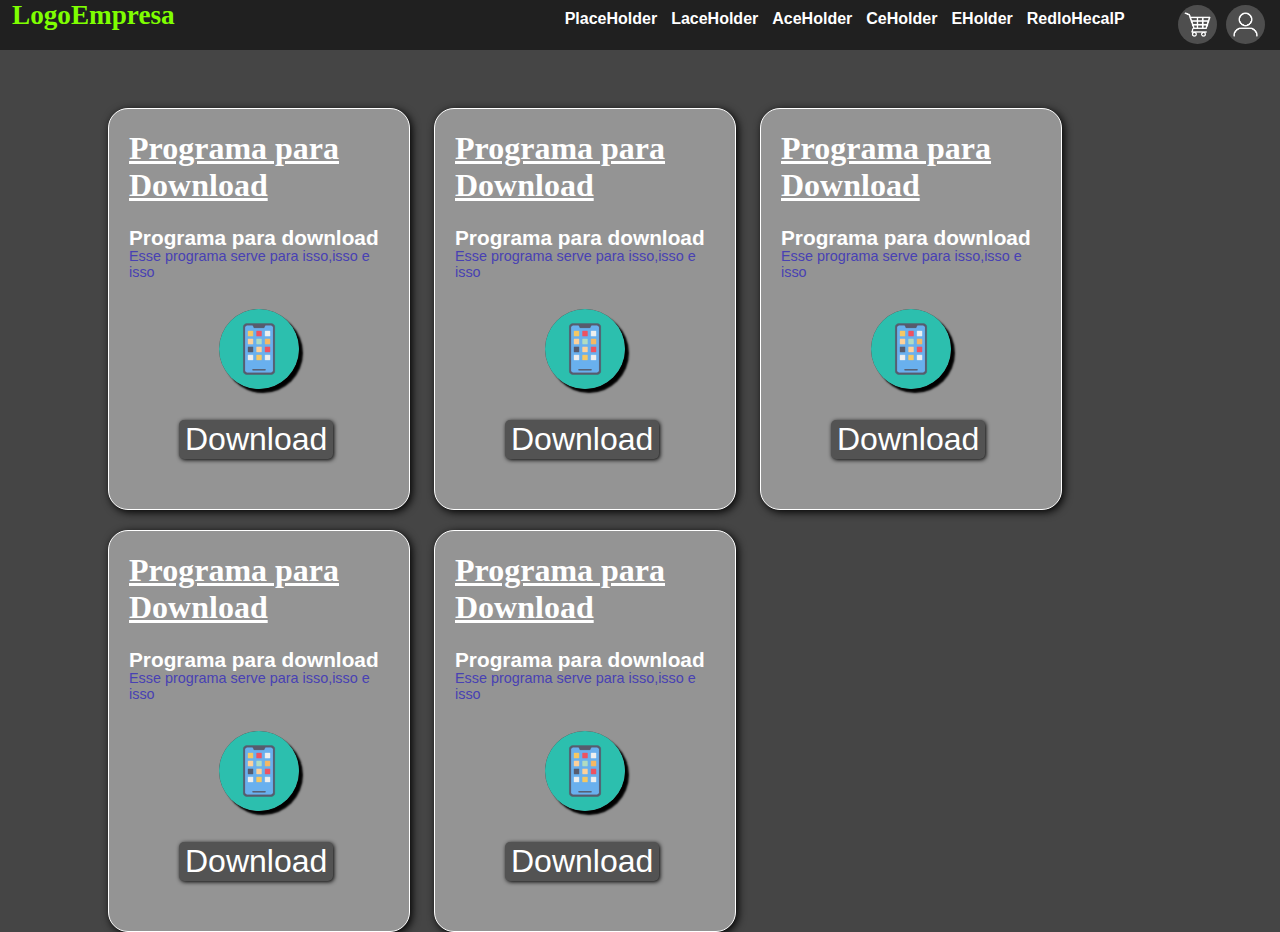
<file: site download/index.html>
<!DOCTYPE html>
<html lang="en">
<head>
    <meta charset="UTF-8">
    <meta name="viewport" content="width=device-width, initial-scale=1.0">
    <title>Downloads</title>
    <link rel="stylesheet" href="index.css">
</head>
<body>

    <header>
        <a class="Logo"> LogoEmpresa</a>

        <a class="abas" href="#">PlaceHolder</a>
        <a class="abas" href="#">LaceHolder</a>
        <a class="abas" href="#">AceHolder</a>
        <a class="abas" href="#">CeHolder</a>
        <a class="abas" href="#">EHolder</a>
        <a class="abas" href="#">RedloHecalP</a>

        <a  class="shopcartclick" href=""><img class="shopcart" src="Icons/shop-cart.png" alt=""></a>
        <a class="usericonclick" href="login.html"><img class="usericon"  src="Icons/user.png" alt=""></a>

    </header>
    
    <div class="cardpai">
        <div class="card>">
        <h1>Programa para Download</h1>
        <a class="Produto">Programa para download</a>
        <a class="Produto2">Esse programa serve para isso,isso e isso</a>
        <img class="appex" src="Icons/3616049.png">
        <button class="botaoDownload">Download</button>
        </div>

    </div>


    <div class="cardpai">
        <div class="card>">
        <h1>Programa para Download</h1>
        <a class="Produto">Programa para download</a>
        <a class="Produto2">Esse programa serve para isso,isso e isso</a>
        <img class="appex" src="Icons/3616049.png">
        <button class="botaoDownload">Download</button>
        </div>

    </div>


    <div class="cardpai">
        <div class="card>">
        <h1>Programa para Download</h1>
        <a class="Produto">Programa para download</a>
        <a class="Produto2">Esse programa serve para isso,isso e isso</a>
        <img class="appex" src="Icons/3616049.png">
        <button class="botaoDownload">Download</button>
        </div>

    </div>

    <div class="cardpai">
        <div class="card>">
        <h1>Programa para Download</h1>
        <a class="Produto">Programa para download</a>
        <a class="Produto2">Esse programa serve para isso,isso e isso</a>
        <img class="appex" src="Icons/3616049.png">
        <button class="botaoDownload">Download</button>
        </div>

    </div>
    
    <div class="cardpai">
        <div class="card>">
        <h1>Programa para Download</h1>
        <a class="Produto">Programa para download</a>
        <a class="Produto2">Esse programa serve para isso,isso e isso</a>
        <img class="appex" src="Icons/3616049.png">
        <button class="botaoDownload">Download</button>
        </div>

    </div>

</body>
</html>
</file>
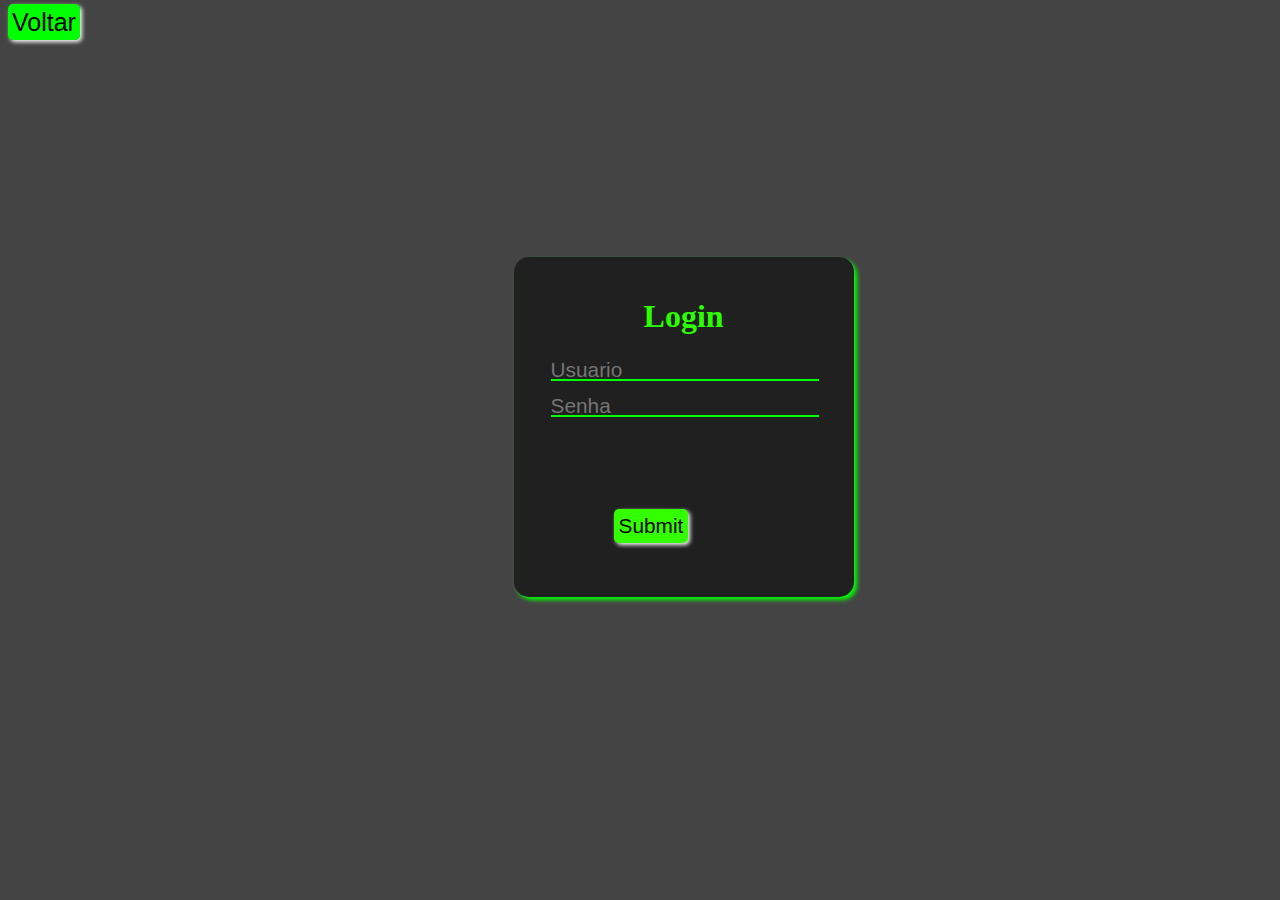
<file: site download/login.html>
<!DOCTYPE html>
<html lang="pt-br">
<head>
    <meta charset="UTF-8">
    <meta name="viewport" content="width=device-width, initial-scale=1.0">
    <title>Login</title>
    <link rel="stylesheet" href="login.css">
</head>
<body>
    
<a class="voltar" href="index.html">Voltar</a>


<form action="">
    <h1>Login</h1>
    <input type="text" class="User" placeholder="Usuario                                                  ." id="User">
    <input type="password" class="senha" placeholder="Senha                                                  ." id="senha">
    <input type="submit"  class="submitbtn" onclick="verificar()" >

</form>

<script>

var User = document.getElementById("User").value;
var Senha = document.getElementById("senha").value

function verificar() {
if (User == "admin" && Senha == "admin"){
        window.location.href("index.html");
        alert('sucesso');
}else{
    alert("erro")
}

}

</script>

</body>
</html>
</file>
<file: site download/index.css>
body{
    width: 100%;
    height: 100%;
    background-color: rgb(69, 69, 69);
}
header{
    background-color: #202020;
    height: 50px;
    position: absolute;
    top: 0px;
    left: 0px;
    right: 0px;
}
.abas{
    color: white;
    margin-right: 10px;
    display: inline-block;
    transition: ease 0.3s;
    text-decoration: none;
    font-family: sans-serif;
    font-weight: bold;
}
.abas:hover{
    text-shadow: chartreuse 2px 2px 4px;
    font-size: 150% ;
    transition: ease 0.5s;

}
.Logo{
    margin-left: 10px;
    padding: 2px;
    margin-right: 30% ;
    font-size: 170%;
    font-weight: bolder;
    color: chartreuse;
}
img{
    background-color: #4e4e4e;
    border-radius: 50%;
    max-width: 35px;
    position: absolute;
}
.usericon{
    position: absolute;
    right: 15px;
    top: 5px;
    padding: 2px;
}
.shopcart{
    padding: 2px;
    position: absolute;
    right: 63px;
    top: 5px;
}
.usericonclick :hover{
    box-shadow: chartreuse 1px 1px 2px;
}
.shopcartclick :hover{
    box-shadow: chartreuse 1px 1px 2px;
}
h1{
    margin-left: 20px;
    color: rgb(255, 255, 255);
    text-decoration: underline;
}
.Produto{
    margin-left: 20px;
    color: white;
    font-family: sans-serif;
    font-weight: bold;
    font-size: 130%;
    margin-left: 20px;
}
.Produto2{
    font-size: 90%;
    font-family: sans-serif;
    color: rgb(72, 65, 179);
    position: absolute;
    margin-top: 22px;
    left: 20px;
    margin-right: 10px;
}
.cardpai{
    display: inline-flex;
    position: relative;
    background-color: rgb(148, 148, 148);
    box-shadow: black 2px 2px 8px;
    border:  solid white 1px;
    border-radius: 20px;
    top: 100px;
    left: 100px;
    right: 100px;
    width: 300px;
    height: 400px;
    right: 100px;
    margin-bottom: 20px;
    margin-right: 20px;
}
.botaoDownload{
    color: white;
    left: 70px;
    font-size: 200%;
    position: absolute;
    bottom: 50px;
    align-self: center;
    background-color: #535353;
    border: none;
    border-radius: 5px;
    transition: ease 0.3s;
    box-shadow: black 1px 1px 4px;
}
.botaoDownload:hover{
    color: chartreuse;
    font-size: 215%;
    transition: ease 0.3s;
}
.appex{
    box-shadow: black 4px 4px 2px;
    position: absolute;
    left: 110px;
    bottom: 120px;
   max-width: 80px;
    height: 80px;
}
</file>
<file: site download/login.css>
body{
    background-color: rgb(68, 68, 68);
}
.logar{
    background-color: #585858;
}
input{
    margin-top: 10px;
    font-size: 130%;
    display: grid;
    position: relative;
    margin-left: 15px;
}
form{
    margin-top: 220px;
    background-color: #202020;
    text-align: center;
    width: 300px;
    height: 300px;
    margin-left: 40%;
    padding: 20px;
    border-radius: 15px;
    box-shadow: lime 3px 3px 4px;
}
.submitbtn{
    color: black;
    background-color: #33ff00;
    border-radius: 5px;
    border: none;
    margin-top: 90px;
    margin-left: 80px;
    padding: 5px;
    transition: ease 0.5s;
    box-shadow: white 2px 2px 4px;
}
.submitbtn:hover{
    color: lime;
    background-color: #3f3f3f;
    box-shadow: lime 2px 2px 4px;
    transition: ease 0,5s;
    font-size: 22px;
}
h1{
    color: rgb(43, 255, 0);

}
.User{
     background-color: #202020;
     border: none;
     color: lime;
     text-decoration: underline;
     transition: ease 0.5s;
     
}
.senha{
    background-color: #202020;
    border: none;
    color: lime;
    text-decoration: underline;
    transition: ease 0.5s;
    
}
.User:hover{
    font-size: 140%;
    transition: ease 0.5s;
}
.senha:hover{
    font-size: 140%;
    transition: ease 0.5s;
}
.voltar{
    font-size: 25px;
    color: black;
    background-color: lime;
    border: none;
    border-radius: 5px;
    box-shadow: white 2px 2px 4px;
    transition: ease 0.5s;
    text-decoration: none;
    font-family: sans-serif;
    padding: 4px;
}
.voltar:hover{
    font-size: 30px;
    color: lime;
    background-color: #3f3f3f;
    transition: ease 0.5s;
    box-shadow: black 2px 2px 4px;
}
</file>
